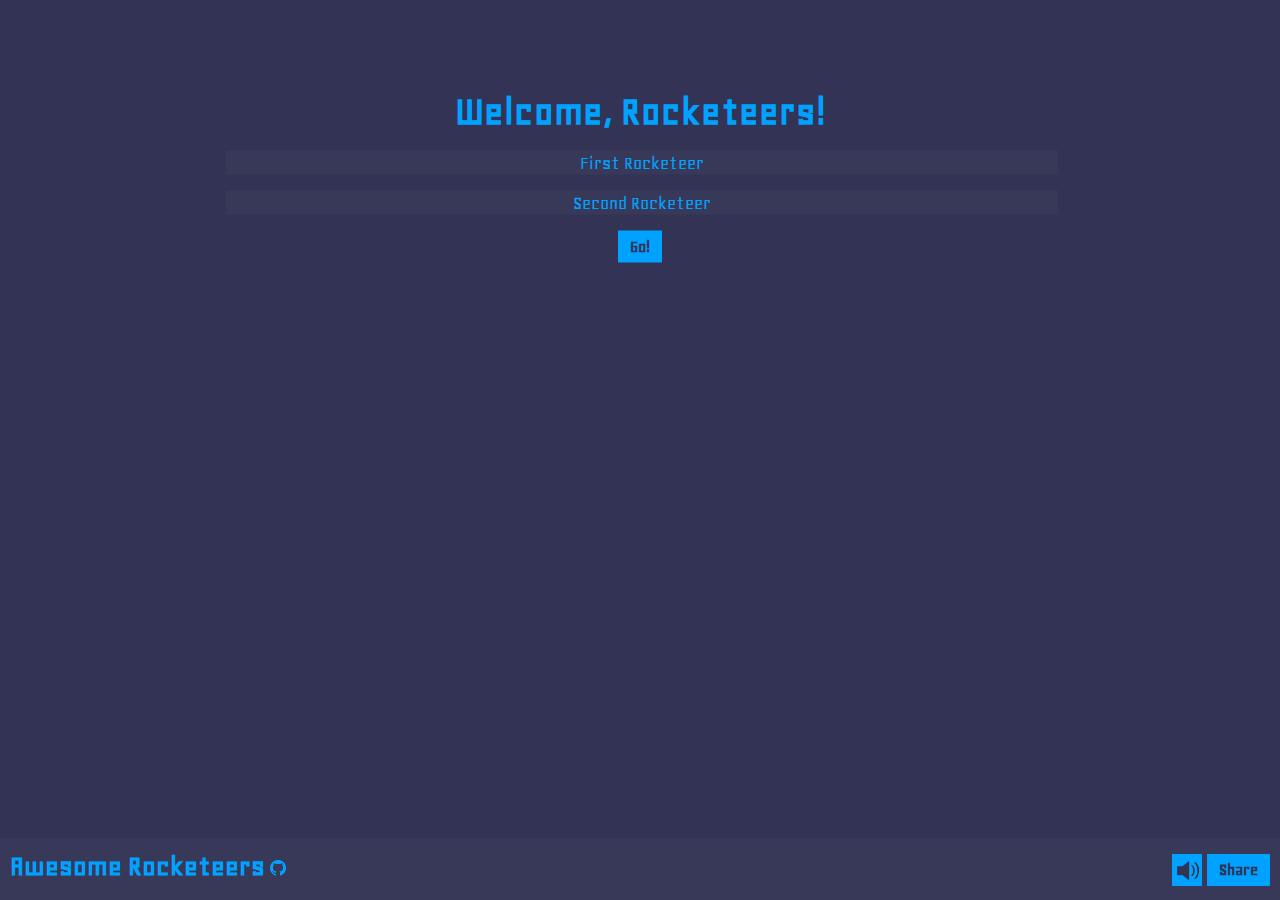
<file: index.html>
<!DOCTYPE html>
<html>
  <head>
    <script src="http://fb.me/react-0.11.1.js"></script>
    <script src="https://code.jquery.com/jquery-1.11.0.js"></script>
    <link href='http://fonts.googleapis.com/css?family=Geo&subset=latin,cyrillic,latin-ext' rel='stylesheet' type='text/css'>
    <link href="css/style.css" rel="stylesheet" type="text/css">
    <title>Awesome Rocketeers</title>
    <link href="img/favicon_16.png" sizes="16x16" rel="icon" type="image/png"/>
    <link href="img/favicon_32.png" sizes="32x32" rel="icon" type="image/png"/>
    <link href="img/favicon_64.png" sizes="64x64" rel="icon" type="image/png"/>
  </head>
  <body id="body">
    <div id="main-area" style="position:absolute; top: 0px; width: 100%"></div>
    <div id="state-log"></div>

    
    <script src="rockets.min.js" type="text/javascript"></script>
    
  </body>
  <script>
      (function(i,s,o,g,r,a,m){i['GoogleAnalyticsObject']=r;i[r]=i[r]||function(){
          (i[r].q=i[r].q||[]).push(arguments)},i[r].l=1*new Date();a=s.createElement(o),
              m=s.getElementsByTagName(o)[0];a.async=1;a.src=g;m.parentNode.insertBefore(a,m)
      })(window,document,'script','//www.google-analytics.com/analytics.js','ga');

      ga('create', 'UA-1794842-10', 'auto');
      ga('send', 'pageview');
  </script>
</html>
</file>
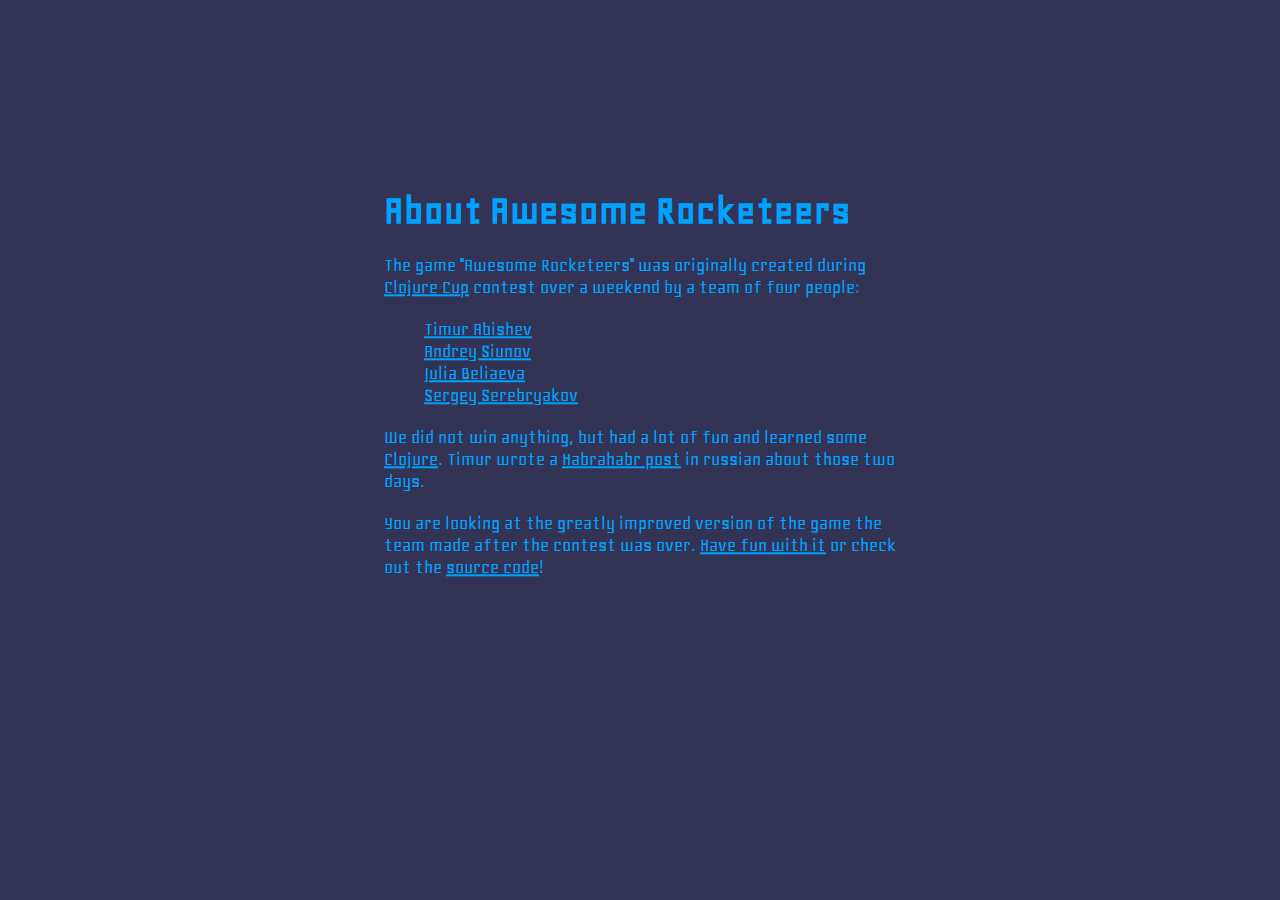
<file: about.html>
<!DOCTYPE html>
<html>
  <head>
    <link href='http://fonts.googleapis.com/css?family=Geo&subset=latin,cyrillic,latin-ext' rel='stylesheet'
          type='text/css'>
    <link href="css/style.css" rel="stylesheet" type="text/css">
    <title>About Awesome Rocketeers</title>
    <link href="img/favicon_16.png" sizes="16x16" rel="icon" type="image/png"/>
    <link href="img/favicon_32.png" sizes="32x32" rel="icon" type="image/png"/>
    <link href="img/favicon_64.png" sizes="64x64" rel="icon" type="image/png"/>
  </head>
  <body id="body" class="usual-background">
    <div style="width: 40%; height: 40%; margin: 0 auto; padding: 40px; position: relative; top: 30%; transform: translateY(30%);">
      <div class="titleText">About Awesome Rocketeers</div>
      <p/>

      <div class="smallText">
        <p>The game "Awesome Rocketeers" was originally created during <a href="https://clojurecup.com">Clojure Cup</a> contest
           over a weekend by a team of four people:
        <ul style="list-style-type:none">
          <li><a href="https://github.com/ttim">Timur Abishev</a></li>
          <li><a href="https://github.com/asiunov">Andrey Siunov</a></li>
          <li><a href="https://github.com/juliabeliaeva">Julia Beliaeva</a></li>
          <li><a href="https://github.com/megaserg">Sergey Serebryakov</a></li>
        </ul>
        </p>
        <p>We did not win anything, but had a lot of fun and learned some <a href="http://clojure.org/">Clojure</a>.
           Timur wrote a <a href="http://habrahabr.ru/post/238845/">Habrahabr post</a>
           in russian about those two days.</p>

        <p>You are looking at the greatly improved version of the game the team made after the contest was over.
          <a href="/">Have fun with it</a> or check out the <a href="https://github.com/ttim/rockets">source code</a>!
      </div>
    </div>
  </body>
  <script>
      (function(i,s,o,g,r,a,m){i['GoogleAnalyticsObject']=r;i[r]=i[r]||function(){
          (i[r].q=i[r].q||[]).push(arguments)},i[r].l=1*new Date();a=s.createElement(o),
              m=s.getElementsByTagName(o)[0];a.async=1;a.src=g;m.parentNode.insertBefore(a,m)
      })(window,document,'script','//www.google-analytics.com/analytics.js','ga');

      ga('create', 'UA-1794842-9', 'auto');
      ga('send', 'pageview');

  </script>
</html>
</file>
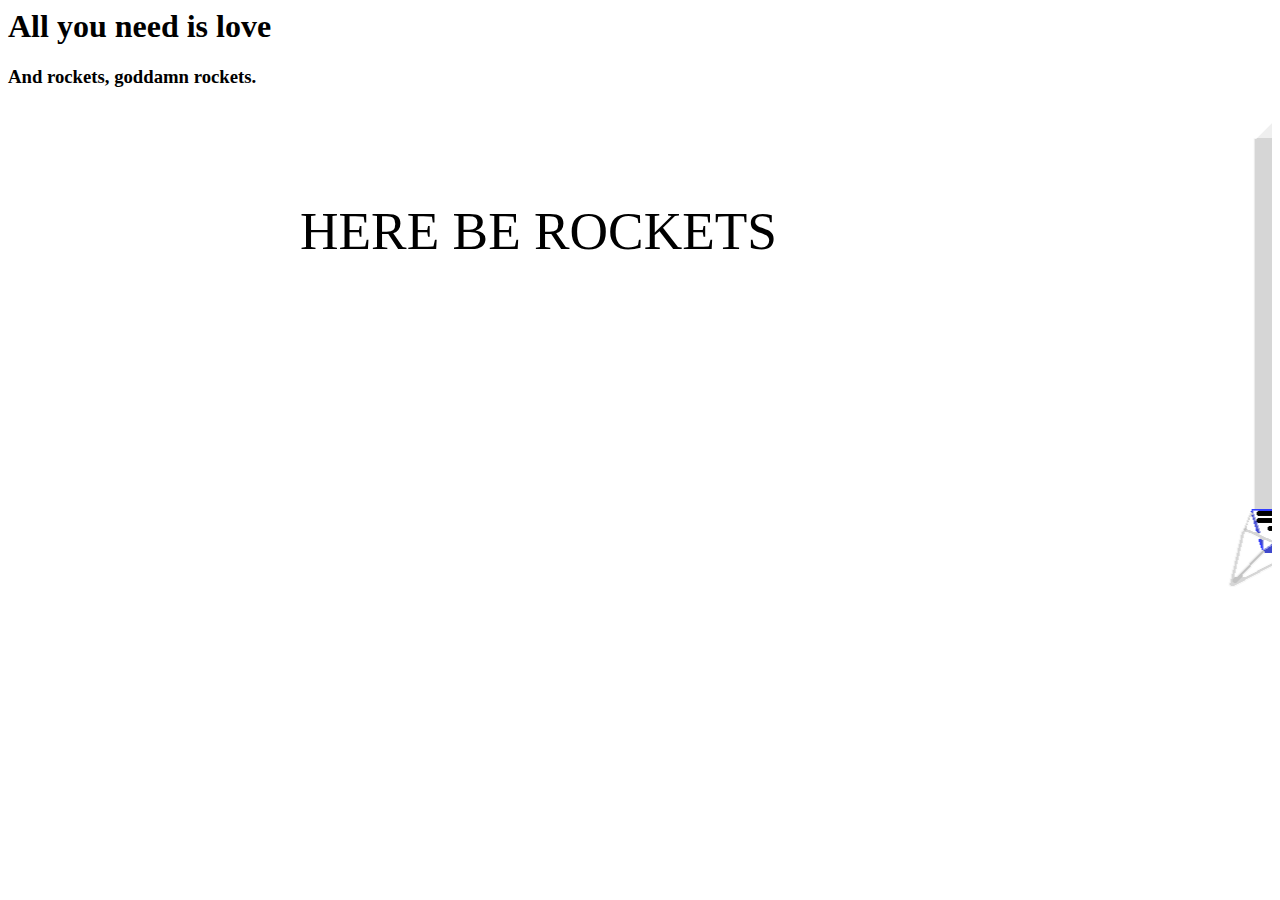
<file: resources/public/index_dumb.html>
<html>
<body>
<h1>All you need is love</h1>
<h3>And rockets, goddamn rockets.</h3>

<div style="position: absolute; top: 200px; left: 300px; font-size: 40pt;">HERE BE ROCKETS</div>

<marquee><img src="img/rocket-spacex.png" /></marquee>
</body>
</html>
</file>
<file: css/style.css>
/* very cool style */

/*blue bg*/
.button, .sButton {
    background-color:#00a2ff;
}
/*blue fg*/
.titleText, .inputField, .bigText, .normalText, .smallText, a:link {
    color:#00a2ff;
}

/*dark bg*/
.dialog, .usual-background {
    background-color:#333355;
}
/*dark fg*/
.button, .voteButton {
    color:#333355;
}

/*light bg*/
#footer, .inputField, .grey-background {
    background-color:#383859;
}
/*light fg*/
.button:disabled, .voteButton:disabled, a:visited {
    color:#383859;
}

a:visited {
    color:#f60707;
}

/*yellow bg*/
.button:hover, .button:focus, .button:active, .voteButton:active, .voteButton:hover, .voteButton:focus {
    background-color:#f6ff07;
}
/*yellow fg*/
.inputField:active, .inputField:focus, a:hover, a:active {
    color:#f6ff07;
}

/*no clue how this is done normally*/
/*text stuff*/
.bigText, .normalText, .smallText, .titleText, #left-footer, #right-footer, .button, .voteButton, .inputField, #footer {
    font-family:'Geo';
}
/*big text*/
.bigText, .titleText {
    font-size: 42px;
    font-weight:bold;
}
/*normal text*/
.normalText, #left-footer, #right-footer {
    font-size: 30px;
    font-weight:bold;
}
/*button*/
.button, .voteButton {
    font-size: 18px;
    font-weight:bold;
}

/*type text*/
.smallText, .inputField {
    font-size: 20px;
}

#footer {
    position: fixed;
    height: 50px;
    bottom: 0px;
    left: 0px;
    right: 0px;
    margin-bottom: 0px;
    padding-top: 12px;
    /*padding-bottom: 30px;*/
    /*padding-left: 30px;*/
}

#left-footer {
    position: absolute;
    left: 10px;
    padding-right: 10px;
}

#right-footer {
    position: absolute;
    right: 10px;
    padding-left: 10px;
}

.button, .voteButton {
	display:inline-block;
	cursor:pointer;
	padding:6px 12px;
	text-decoration:none;
	border:0;
	box-shadow: none;
}
.button:active, .voteButton:active {
	position:relative;
	top:1px;
    outline: none;
	box-shadow: none;
}
.button:selected,.button:hover,.button:active, .inputField:active, .voteButton:active, .voteButton.selected, .voteButton.hover {
    border:0px solid;
}

.inputField {
    border:0px solid;
    height:100%;
    width:100%;
    text-align:center;
}

.dim {
    height:100%;
    width:100%;
    position:fixed;
    left:0;
    top:0;
    z-index:1 !important;
    filter: alpha(opacity=25); /* internet explorer */
    -khtml-opacity: 0.25;      /* khtml, old safari */
      -moz-opacity: 0.25;      /* mozilla, netscape */
           opacity: 0.25;      /* fx, safari, opera */
}

.dialogWrapper {
    width: 100%;
    left: 0px;
    position: absolute;
    z-index: 5;
    display: block;
    margin: auto;
}
.dialog {
    width: 70%;
    height: 40%;
    margin: 0 auto;
    padding: 40px;
    border: 0px solid #ccc;
    position: relative;
    top: 30%;
    transform: translateY(30%);
}

.github {
    background-image: url(../img/github_16.png);
    width: 16px;
    height: 16px;
    top: 10px; /*this highly depends on footer height I actually want the image to be vertically centered by do not know how*/
    position: relative;
    float: right;
}

.github:hover {
    background-image: url(../img/github_16_hover.png);
}

body {
    margin: 0px;
    padding: 0px;
}

body:after{
    display:none;
    content: url(../img/fire.png)
                   url(../img/generated/shuffle.png)
                   url(../img/generated/bg.png)
                   url(../img/generated/rocket.png)
                   url(../img/generated/rocket_fire.png)
                   url(../img/generated/selected.png)
                   url(../img/generated/rocket_fire.png)

                   url(../img/generated/cell_0.png)
                   url(../img/generated/cell_1.png)
                   url(../img/generated/cell_2.png)
                   url(../img/generated/cell_3.png)
                   url(../img/generated/cell_4.png)

                   url(../img/generated/cell_0_fire.png)
                   url(../img/generated/cell_1_fire.png)
                   url(../img/generated/cell_2_fire.png)
                   url(../img/generated/cell_3_fire.png)
                   url(../img/generated/cell_4_fire.png)

                   url(../img/generated/fuel_0.png)
                   url(../img/generated/fuel_1.png)
                   url(../img/generated/fuel_2.png)
                   url(../img/generated/fuel_3.png)

                   url(../img/elonmusk.jpg);
                   url(../img/github.png);
}
</file>
